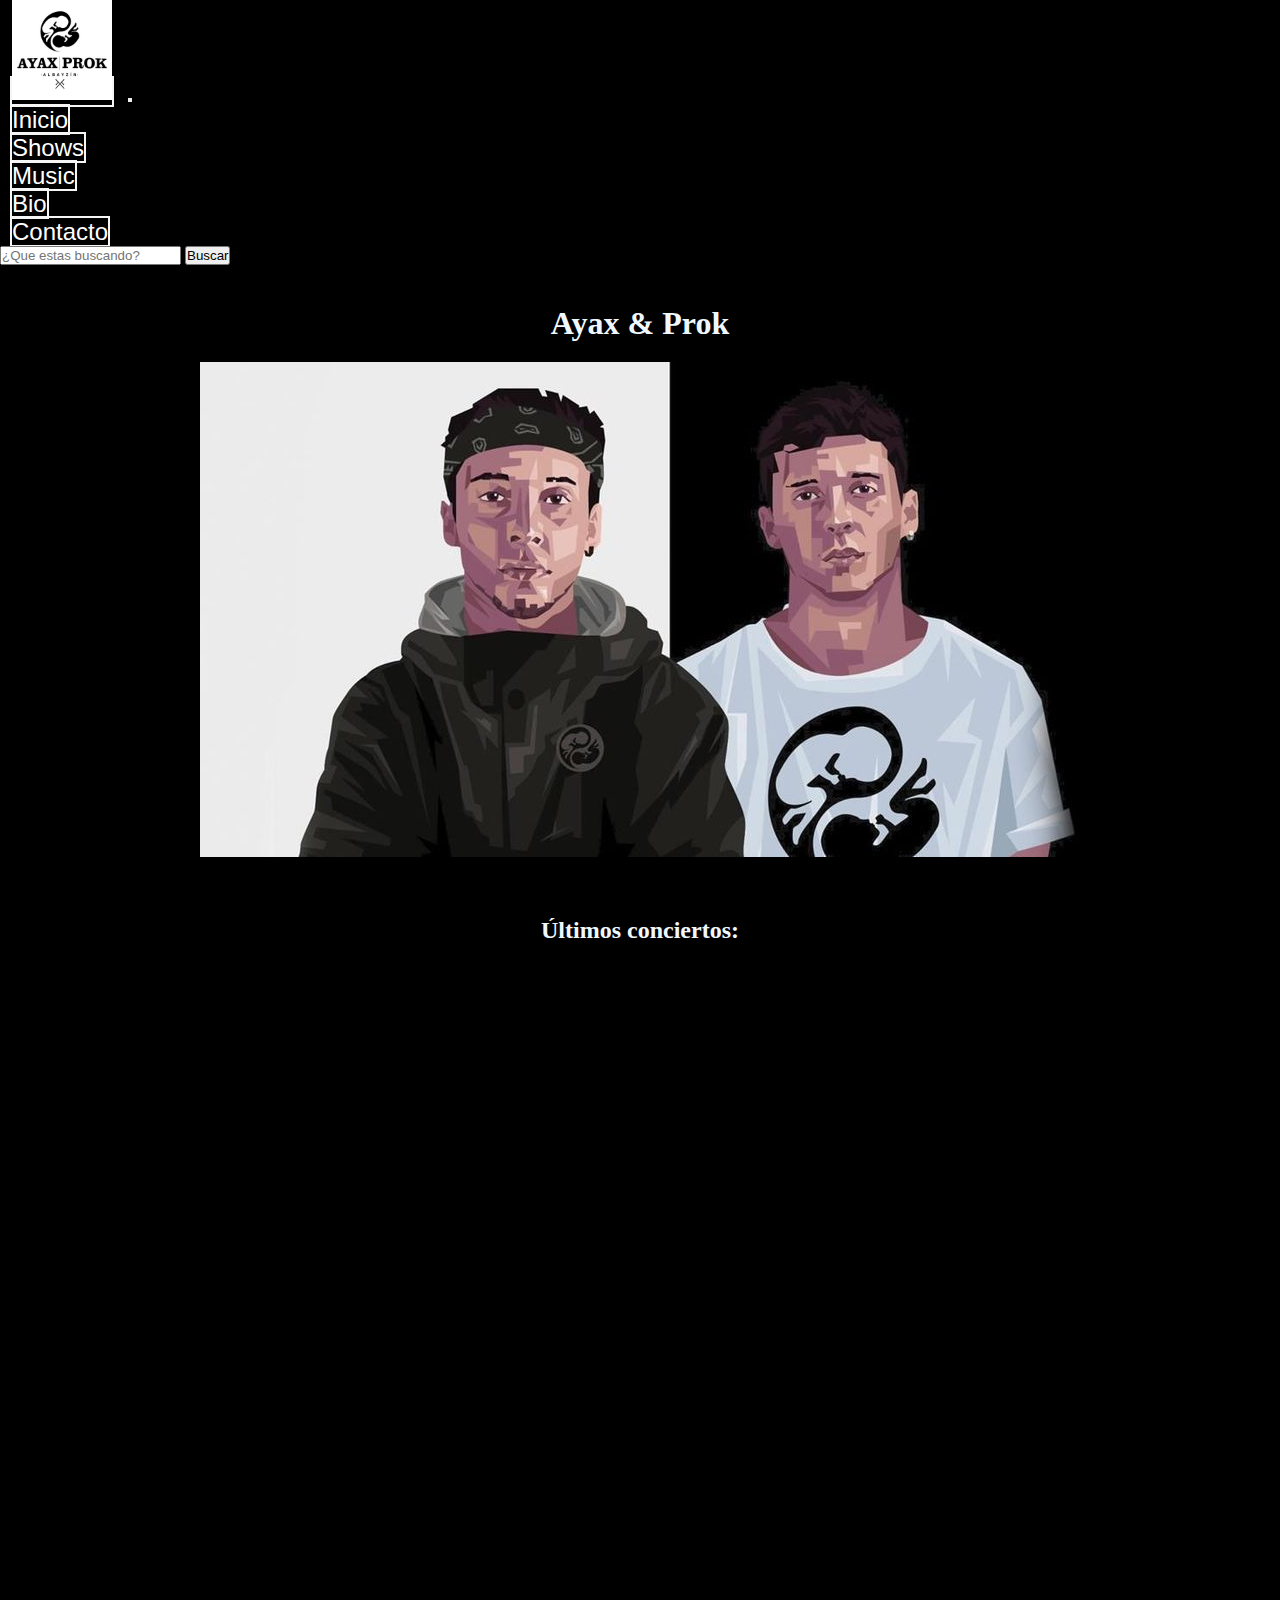
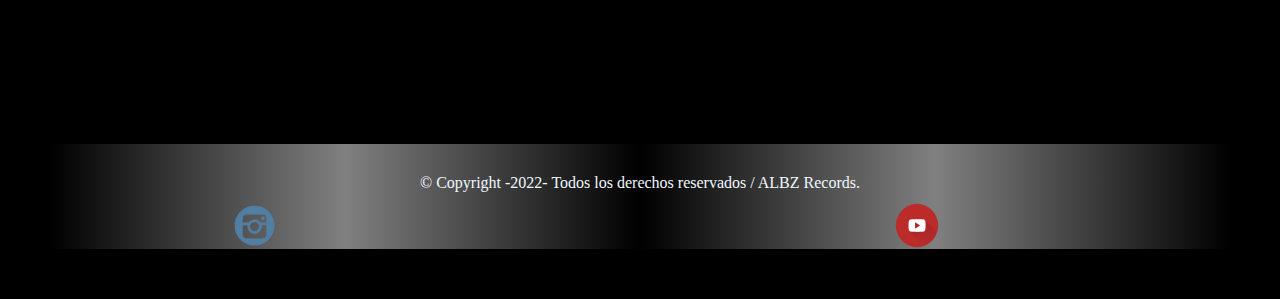
<file: index.html>
<!DOCTYPE html>
<html lang="es">

<head>
    <meta charset="UTF-8">
    <meta http-equiv="X-UA-Compatible" content="IE=edge">
    <meta name="viewport" content="width=device-width, initial-scale=1.0">
    <link href="https://cdn.jsdelivr.net/npm/bootstrap@5.1.3/dist/css/bootstrap.min.css" rel="stylesheet"
        integrity="sha384-1BmE4kWBq78iYhFldvKuhfTAU6auU8tT94WrHftjDbrCEXSU1oBoqyl2QvZ6jIW3" crossorigin="anonymous">
    <link rel="stylesheet" href="./css/style.css">
    <title>Ayax & Prok</title>
</head>
<!-- inicio -->

<body class="grid">

    <header class="menu">
        <nav class="navbar navbar-expand-lg navbar-dark bg-color">
            <div class="container-fluid">
                <a class="navbar-brand" href="index.html"><img src="./img/ayplogo2.jpg" alt="logo" class="logo-inicio"></a>
                <button class="navbar-toggler" type="button" data-bs-toggle="collapse"
                    data-bs-target="#navbarSupportedContent" aria-controls="navbarSupportedContent"
                    aria-expanded="false" aria-label="Toggle navigation">
                    <span class="navbar-toggler-icon"></span>
                </button>
                <div class="collapse navbar-collapse" id="navbarSupportedContent">
                    <ul class="navbar-nav me-auto mb-2 mb-lg-0">
                        <li class="nav-item">
                            <a class="nav-link active" aria-current="page" href="index.html">Inicio</a>
                        </li>
                        <li class="nav-item">
                            <a class="nav-link active" href="./pages/shows.html">Shows</a>
                        </li>
                        <li class="nav-item ">
                            <a class="nav-link active" href="./pages/musica.html">Music</a>
                        </li>
                        <li class="nav-item">
                            <a class="nav-link active" href="./pages/bio.html">Bio</a>
                        </li>
                        <li class="nav-item">
                            <a class="nav-link active" href="./pages/contacto.html">Contacto</a>
                        </li>
                    </ul>
                    <form class="d-flex">
                        <input class="form-control me-2" type="search" placeholder="¿Que estas buscando?" aria-label="Search">
                        <button class="btn btn-outline-success" type="submit">Buscar</button>
                    </form>
                </div>
            </div>
        </nav>
    </header>


    <main class="main-grid">
        <!-- Title -->
        <div class="ayaxyprok">
            <h1 class="titulo">Ayax & Prok</h1>
            <img class="imgayp" src="./img/ayaxyprok.jpg" alt="ayaxyprok">
        </div>
        <h2 class="conciertos">Últimos conciertos:</h2>
        <!-- Concierto -->
        <div class="concierto-uno">
            <iframe width="560" height="315" src="https://www.youtube.com/embed/8rG_Bd-2_Hg"
                title="YouTube video player" frameborder="0"
                allow="accelerometer; autoplay; clipboard-write; encrypted-media; gyroscope; picture-in-picture"
                allowfullscreen></iframe>
        </div>
        <!-- Concierto -->
        <div class="concierto-dos">
            <iframe width="560" height="315" src="https://www.youtube.com/embed/wu_Bv3JV6bY"
                title="YouTube video player" frameborder="0"
                allow="accelerometer; autoplay; clipboard-write; encrypted-media; gyroscope; picture-in-picture"
                allowfullscreen></iframe>
        </div>
        <!-- Concierto -->
        <div class="concierto-tres">
            <iframe width="560" height="315" src="https://www.youtube.com/embed/7V_5NAjUYm4"
                title="YouTube video player" frameborder="0"
                allow="accelerometer; autoplay; clipboard-write; encrypted-media; gyroscope; picture-in-picture"
                allowfullscreen></iframe>
        </div>
        <!-- Concierto -->
        <div class="concierto-cuatro">
            <iframe width="560" height="315" src="https://www.youtube.com/embed/HzQn5BGibBM"
                title="YouTube video player" frameborder="0"
                allow="accelerometer; autoplay; clipboard-write; encrypted-media; gyroscope; picture-in-picture"
                allowfullscreen></iframe>
        </div>

    </main>
    <!-- main -->

    <!-- footer -->
    <footer class="pie">
        <p class="copyr"> &#169 Copyright -2022- Todos los derechos reservados / ALBZ Records. </p>
        <div class="redes-uno">
            <a class="redes" href="https://www.instagram.com/ayaxyprok247/?hl=es">
                <img class="redes" src="./img/ig.png" alt="instagram">
            </a>
        </div>
        <div class="redes-dos">
            <a class="redes" href="https://www.youtube.com/channel/UCvAP3YHWzYppmW2qK_RoQLw">
                <img class="redes" src="./img/youtube_47003.png" alt="youtube">
            </a>
        </div>
    </footer>
    <!-- footer -->



    <script src="https://cdn.jsdelivr.net/npm/bootstrap@5.1.3/dist/js/bootstrap.bundle.min.js"
        integrity="sha384-ka7Sk0Gln4gmtz2MlQnikT1wXgYsOg+OMhuP+IlRH9sENBO0LRn5q+8nbTov4+1p"
        crossorigin="anonymous"></script>

</body>

</html>
</file>
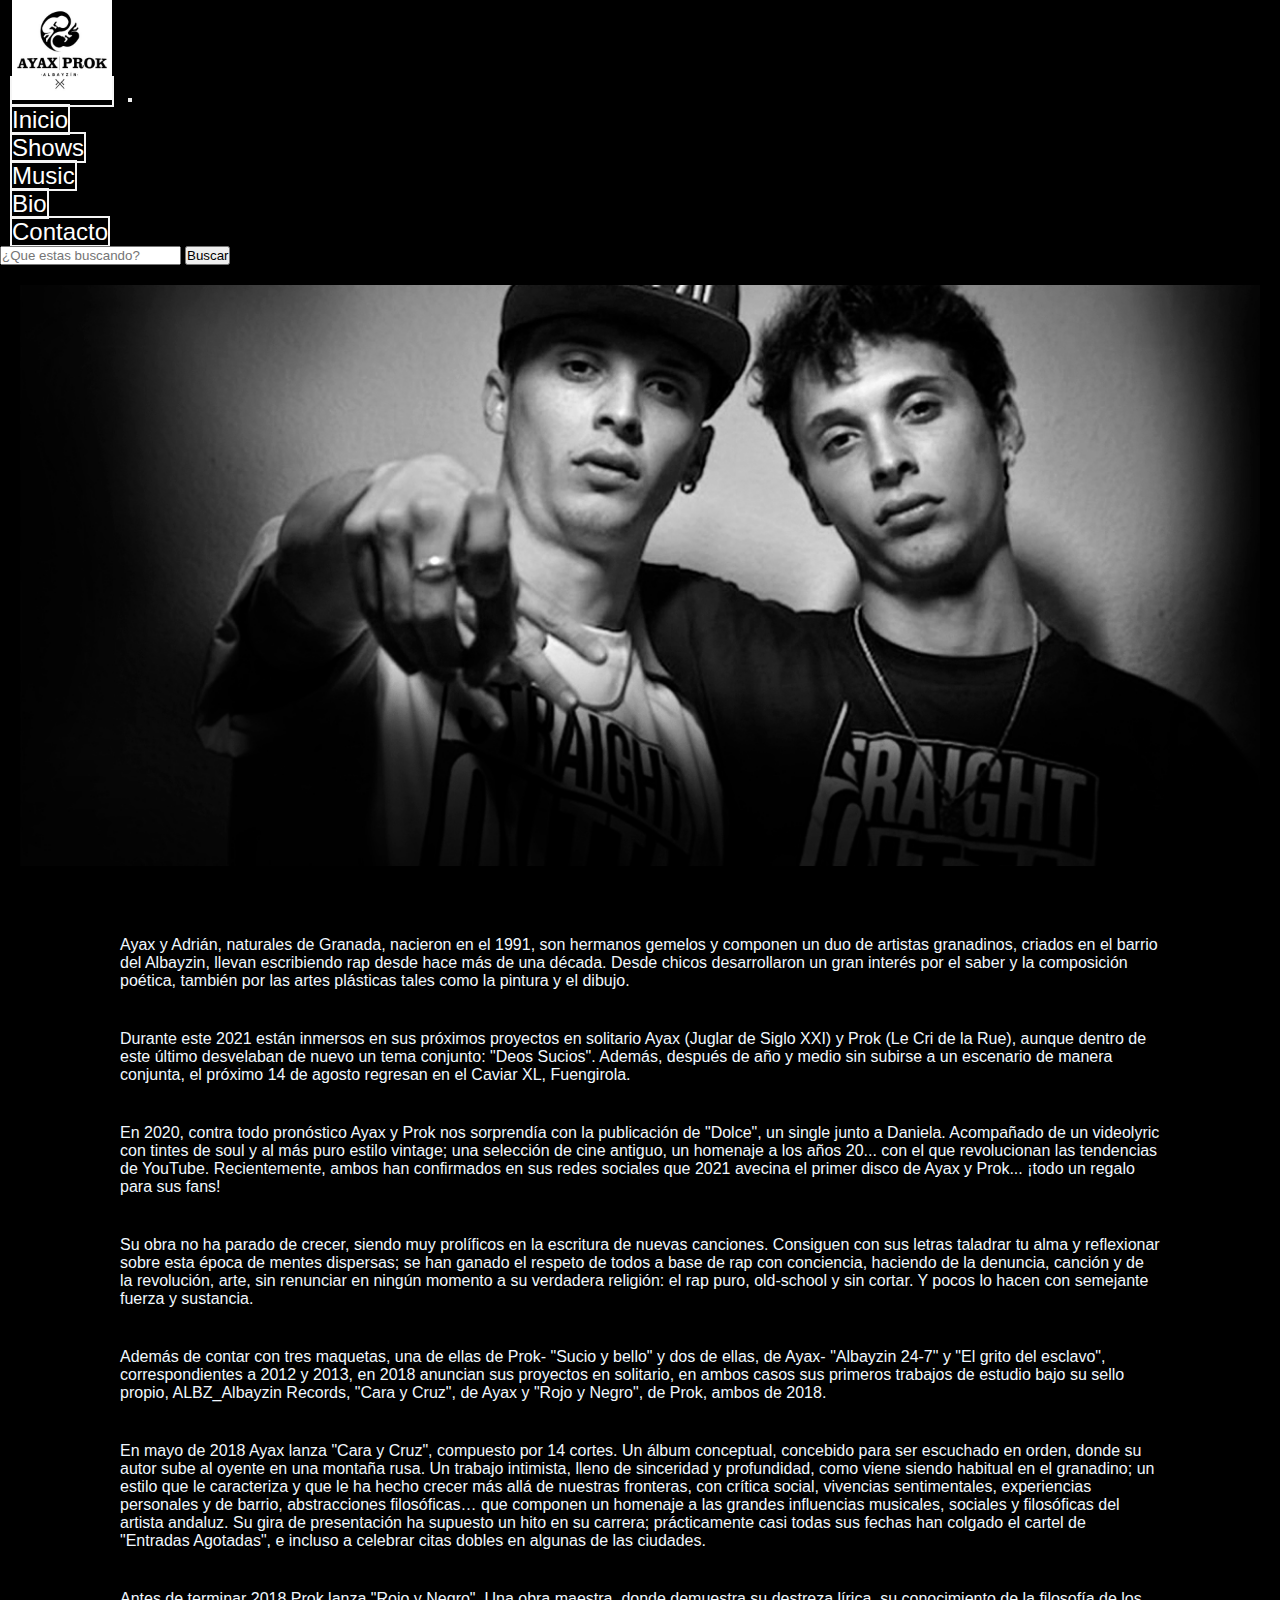
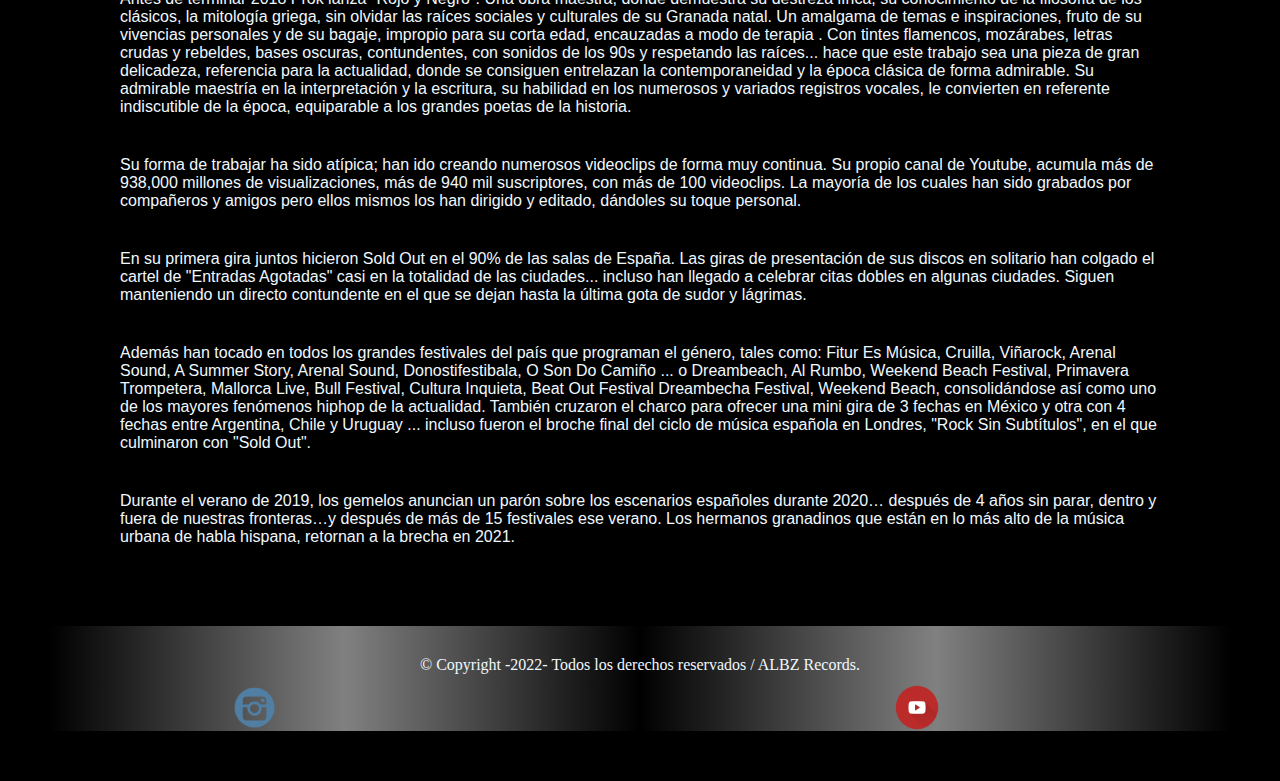
<file: pages/bio.html>
<!DOCTYPE html>
<html lang="es">

<head>
    <meta charset="UTF-8">
    <meta http-equiv="X-UA-Compatible" content="IE=edge">
    <meta name="viewport" content="width=device-width, initial-scale=1.0">
    <link href="https://cdn.jsdelivr.net/npm/bootstrap@5.1.3/dist/css/bootstrap.min.css" rel="stylesheet" integrity="sha384-1BmE4kWBq78iYhFldvKuhfTAU6auU8tT94WrHftjDbrCEXSU1oBoqyl2QvZ6jIW3" crossorigin="anonymous">
    <link rel="stylesheet" href="../css/style.css">
    <title>Ayax & Prok</title>
</head>
<!-- header -->

<body class="grid">
    <header class="menu">
        <nav class="navbar navbar-expand-lg navbar-dark bg-color">
            <div class="container-fluid">
                <a class="navbar-brand" href="../index.html"><img src="../img/ayplogo2.jpg" alt="logo" class="logo-inicio"></a>
                <button class="navbar-toggler" type="button" data-bs-toggle="collapse"
                    data-bs-target="#navbarSupportedContent" aria-controls="navbarSupportedContent"
                    aria-expanded="false" aria-label="Toggle navigation">
                    <span class="navbar-toggler-icon"></span>
                </button>
                <div class="collapse navbar-collapse" id="navbarSupportedContent">
                    <ul class="navbar-nav me-auto mb-2 mb-lg-0">
                        <li class="nav-item">
                            <a class="nav-link active" aria-current="page" href="../index.html">Inicio</a>
                        </li>
                        <li class="nav-item">
                            <a class="nav-link active" href="../pages/shows.html">Shows</a>
                        </li>
                        <li class="nav-item ">
                            <a class="nav-link active" href="../pages/musica.html">Music</a>
                        </li>
                        <li class="nav-item">
                            <a class="nav-link active" href="../pages/bio.html">Bio</a>
                        </li>
                        <li class="nav-item">
                            <a class="nav-link active" href="../pages/contacto.html">Contacto</a>
                        </li>
                    </ul>
                    <form class="d-flex">
                        <input class="form-control me-2" type="search" placeholder="¿Que estas buscando?" aria-label="Search">
                        <button class="btn btn-outline-success" type="submit">Buscar</button>
                    </form>
                </div>
            </div>
        </nav>
    </header>
    <!-- main -->
    <main class="main-grid-bio">
        <div class="img-bio">
            <img src="../img/BIO_2.jpg" alt="bio dos" width="100%" height="100%">
        </div>
        <section class="text-bio">
            <p>
                Ayax y Adrián, naturales de Granada, nacieron en el 1991, son hermanos gemelos y componen un duo
                de
                artistas granadinos, criados en el barrio del Albayzin, llevan escribiendo rap desde hace más de
                una
                década. Desde chicos desarrollaron un gran interés por el saber y la composición poética,
                también
                por
                las artes plásticas tales como la pintura y el dibujo.
            </p>
            <p>
                Durante este 2021 están inmersos en sus próximos proyectos en solitario Ayax (Juglar de Siglo
                XXI) y
                Prok (Le Cri de la Rue), aunque dentro de este último desvelaban de nuevo un tema conjunto:
                "Deos
                Sucios". Además, después de año y medio sin subirse a un escenario de manera conjunta, el
                próximo 14
                de
                agosto regresan en el Caviar XL, Fuengirola.
            </p>
            <p>
                En 2020, contra todo pronóstico Ayax y Prok nos sorprendía con la publicación de "Dolce", un
                single
                junto a Daniela. Acompañado de un videolyric con tintes de soul y al más puro estilo vintage;
                una
                selección de cine antiguo, un homenaje a los años 20... con el que revolucionan las tendencias
                de
                YouTube. Recientemente, ambos han confirmados en sus redes sociales que 2021 avecina el primer
                disco
                de
                Ayax y Prok... ¡todo un regalo para sus fans!
            </p>
            <p>
                Su obra no ha parado de crecer, siendo muy prolíficos en la escritura de nuevas canciones.
                Consiguen
                con
                sus letras taladrar tu alma y reflexionar sobre esta época de mentes dispersas; se han ganado el
                respeto
                de todos a base de rap con conciencia, haciendo de la denuncia, canción y de la revolución,
                arte,
                sin
                renunciar en ningún momento a su verdadera religión: el rap puro, old-school y sin cortar. Y
                pocos
                lo
                hacen con semejante fuerza y sustancia.
            </p>
            <p>
                Además de contar con tres maquetas, una de ellas de Prok- "Sucio y bello" y dos de ellas, de
                Ayax-
                "Albayzin 24-7" y "El grito del esclavo", correspondientes a 2012 y 2013, en 2018 anuncian sus
                proyectos
                en solitario, en ambos casos sus primeros trabajos de estudio bajo su sello propio,
                ALBZ_Albayzin
                Records, "Cara y Cruz", de Ayax y "Rojo y Negro", de Prok, ambos de 2018.
            </p>
            <p>
                En mayo de 2018 Ayax lanza "Cara y Cruz", compuesto por 14 cortes. Un álbum conceptual,
                concebido
                para
                ser escuchado en orden, donde su autor sube al oyente en una montaña rusa. Un trabajo intimista,
                lleno
                de sinceridad y profundidad, como viene siendo habitual en el granadino; un estilo que le
                caracteriza y
                que le ha hecho crecer más allá de nuestras fronteras, con crítica social, vivencias
                sentimentales,
                experiencias personales y de barrio, abstracciones filosóficas… que componen un homenaje a las
                grandes
                influencias musicales, sociales y filosóficas del artista andaluz. Su gira de presentación ha
                supuesto
                un hito en su carrera; prácticamente casi todas sus fechas han colgado el cartel de "Entradas
                Agotadas",
                e incluso a celebrar citas dobles en algunas de las ciudades.
            </p>
            <p>
                Antes de terminar 2018 Prok lanza "Rojo y Negro". Una obra maestra, donde demuestra su destreza
                lírica,
                su conocimiento de la filosofía de los clásicos, la mitología griega, sin olvidar las raíces
                sociales y
                culturales de su Granada natal. Un amalgama de temas e inspiraciones, fruto de su vivencias
                personales y
                de su bagaje, impropio para su corta edad, encauzadas a modo de terapia . Con tintes flamencos,
                mozárabes, letras crudas y rebeldes, bases oscuras, contundentes, con sonidos de los 90s y
                respetando
                las raíces... hace que este trabajo sea una pieza de gran delicadeza, referencia para la
                actualidad,
                donde se consiguen entrelazan la contemporaneidad y la época clásica de forma admirable. Su
                admirable
                maestría en la interpretación y la escritura, su habilidad en los numerosos y variados registros
                vocales, le convierten en referente indiscutible de la época, equiparable a los grandes poetas
                de la
                historia.
            </p>
            <p>
                Su forma de trabajar ha sido atípica; han ido creando numerosos videoclips de forma muy
                continua. Su
                propio canal de Youtube, acumula más de 938,000 millones de visualizaciones, más de 940 mil
                suscriptores, con más de 100 videoclips. La mayoría de los cuales han sido grabados por
                compañeros y
                amigos pero ellos mismos los han dirigido y editado, dándoles su toque personal.
            </p>
            <p>
                En su primera gira juntos hicieron Sold Out en el 90% de las salas de España. Las giras de
                presentación
                de sus discos en solitario han colgado el cartel de "Entradas Agotadas" casi en la totalidad de
                las
                ciudades... incluso han llegado a celebrar citas dobles en algunas ciudades. Siguen manteniendo
                un
                directo contundente en el que se dejan hasta la última gota de sudor y lágrimas.
            </p>
            <p>
                Además han tocado en todos los grandes festivales del país que programan el género, tales como:
                Fitur Es
                Música, Cruilla, Viñarock, Arenal Sound, A Summer Story, Arenal Sound, Donostifestibala, O Son
                Do
                Camiño
                ... o Dreambeach, Al Rumbo, Weekend Beach Festival, Primavera Trompetera, Mallorca Live, Bull
                Festival,
                Cultura Inquieta, Beat Out Festival Dreambecha Festival, Weekend Beach, consolidándose así como
                uno
                de
                los mayores fenómenos hiphop de la actualidad. También cruzaron el charco para ofrecer una mini
                gira
                de
                3 fechas en México y otra con 4 fechas entre Argentina, Chile y Uruguay ... incluso fueron el
                broche
                final del ciclo de música española en Londres, "Rock Sin Subtítulos", en el que culminaron con
                "Sold
                Out".
            </p>
            <p>
                Durante el verano de 2019, los gemelos anuncian un parón sobre los escenarios españoles durante
                2020…
                después de 4 años sin parar, dentro y fuera de nuestras fronteras…y después de más de 15
                festivales
                ese
                verano. Los hermanos granadinos que están en lo más alto de la música urbana de habla hispana,
                retornan
                a la brecha en 2021.
            </p>
        </section>
    </main>

    <!-- footer -->
    <footer class="pie">
        <p class="copyr"> &#169 Copyright -2022- Todos los derechos reservados / ALBZ Records. </p>
        <div class="redes-uno">
            <a class="redes" href="https://www.instagram.com/ayaxyprok247/?hl=es">
                <img class="redes" src="../img/ig.png" alt="instagram">
            </a>
        </div>
        <div class="redes-dos">
            <a class="redes" href="https://www.youtube.com/channel/UCvAP3YHWzYppmW2qK_RoQLw">
                <img class="redes" src="../img/youtube_47003.png" alt="youtube">
            </a>
        </div>
    </footer>
    <!-- footer -->


    <script src="https://cdn.jsdelivr.net/npm/bootstrap@5.1.3/dist/js/bootstrap.bundle.min.js"
        integrity="sha384-ka7Sk0Gln4gmtz2MlQnikT1wXgYsOg+OMhuP+IlRH9sENBO0LRn5q+8nbTov4+1p"
        crossorigin="anonymous"></script>
</body>

</html>
</file>
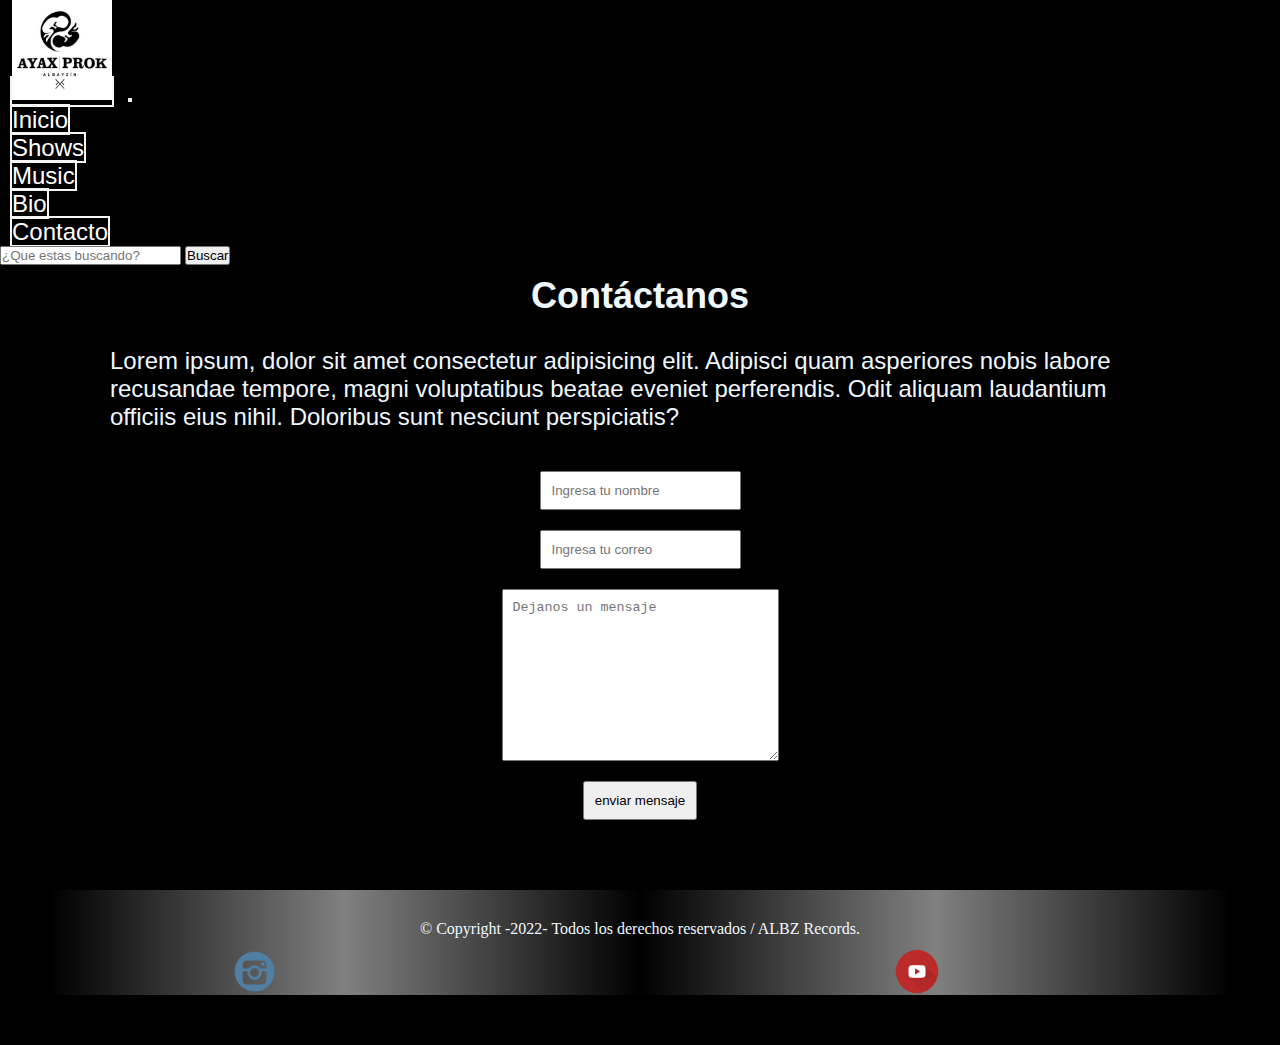
<file: pages/contacto.html>
<!DOCTYPE html>
<html lang="es">

<head>
    <meta charset="UTF-8">
    <meta http-equiv="X-UA-Compatible" content="IE=edge">
    <meta name="viewport" content="width=device-width, initial-scale=1.0">
    <link href="https://cdn.jsdelivr.net/npm/bootstrap@5.1.3/dist/css/bootstrap.min.css" rel="stylesheet" integrity="sha384-1BmE4kWBq78iYhFldvKuhfTAU6auU8tT94WrHftjDbrCEXSU1oBoqyl2QvZ6jIW3" crossorigin="anonymous">
    <link rel="stylesheet" href="../css/style.css">
    <title>Ayax & Prok</title>
</head>

<body class="grid">
    <header class="menu">
        <nav class="navbar navbar-expand-lg navbar-dark bg-color">
            <div class="container-fluid">
                <a class="navbar-brand" href="../index.html"><img src="../img/ayplogo2.jpg" alt="logo" class="logo-inicio"></a>
                <button class="navbar-toggler" type="button" data-bs-toggle="collapse"
                    data-bs-target="#navbarSupportedContent" aria-controls="navbarSupportedContent"
                    aria-expanded="false" aria-label="Toggle navigation">
                    <span class="navbar-toggler-icon"></span>
                </button>
                <div class="collapse navbar-collapse" id="navbarSupportedContent">
                    <ul class="navbar-nav me-auto mb-2 mb-lg-0">
                        <li class="nav-item">
                            <a class="nav-link active" aria-current="page" href="../index.html">Inicio</a>
                        </li>
                        <li class="nav-item">
                            <a class="nav-link active" href="../pages/shows.html">Shows</a>
                        </li>
                        <li class="nav-item ">
                            <a class="nav-link active" href="../pages/musica.html">Music</a>
                        </li>
                        <li class="nav-item">
                            <a class="nav-link active" href="../pages/bio.html">Bio</a>
                        </li>
                        <li class="nav-item">
                            <a class="nav-link active" href="../pages/contacto.html">Contacto</a>
                        </li>
                    </ul>
                    <form class="d-flex">
                        <input class="form-control me-2" type="search" placeholder="¿Que estas buscando?" aria-label="Search">
                        <button class="btn btn-outline-success" type="submit">Buscar</button>
                    </form>
                </div>
            </div>
        </nav>
    </header>

    <main class="main-grid-contacto">
        <div class="info-form">
            <h2>Contáctanos</h2>
            <p>Lorem ipsum, dolor sit amet consectetur adipisicing elit. Adipisci quam asperiores nobis labore
                recusandae tempore, magni voluptatibus beatae eveniet perferendis. Odit aliquam laudantium officiis
                eius nihil. Doloribus sunt nesciunt perspiciatis?</p>
        </div>
        <form action="#" class="data">
            <input type="text" name="nombre" placeholder="Ingresa tu nombre" class="campo">
            <input type="email" name="email" placeholder="Ingresa tu correo" class="campo">
            <textarea name="mensaje" placeholder="Dejanos un mensaje" id="" cols="30" rows="10" class="mensaje"></textarea>
            <input type="submit" name="enviar" value="enviar mensaje" class="btn-enviar">
        </form>
    </main>

    <!-- footer -->
    <footer class="pie">
        <p class="copyr"> &#169 Copyright -2022- Todos los derechos reservados / ALBZ Records. </p>
        <div class="redes-uno">
            <a class="redes" href="https://www.instagram.com/ayaxyprok247/?hl=es">
                <img class="redes" src="../img/ig.png" alt="instagram">
            </a>
        </div>
        <div class="redes-dos">
            <a class="redes" href="https://www.youtube.com/channel/UCvAP3YHWzYppmW2qK_RoQLw">
                <img class="redes" src="../img/youtube_47003.png" alt="youtube">
            </a>
        </div>
    </footer>
    <!-- footer -->


    <script src="https://cdn.jsdelivr.net/npm/bootstrap@5.1.3/dist/js/bootstrap.bundle.min.js"
        integrity="sha384-ka7Sk0Gln4gmtz2MlQnikT1wXgYsOg+OMhuP+IlRH9sENBO0LRn5q+8nbTov4+1p"
        crossorigin="anonymous"></script>
</body>

</html>
</file>
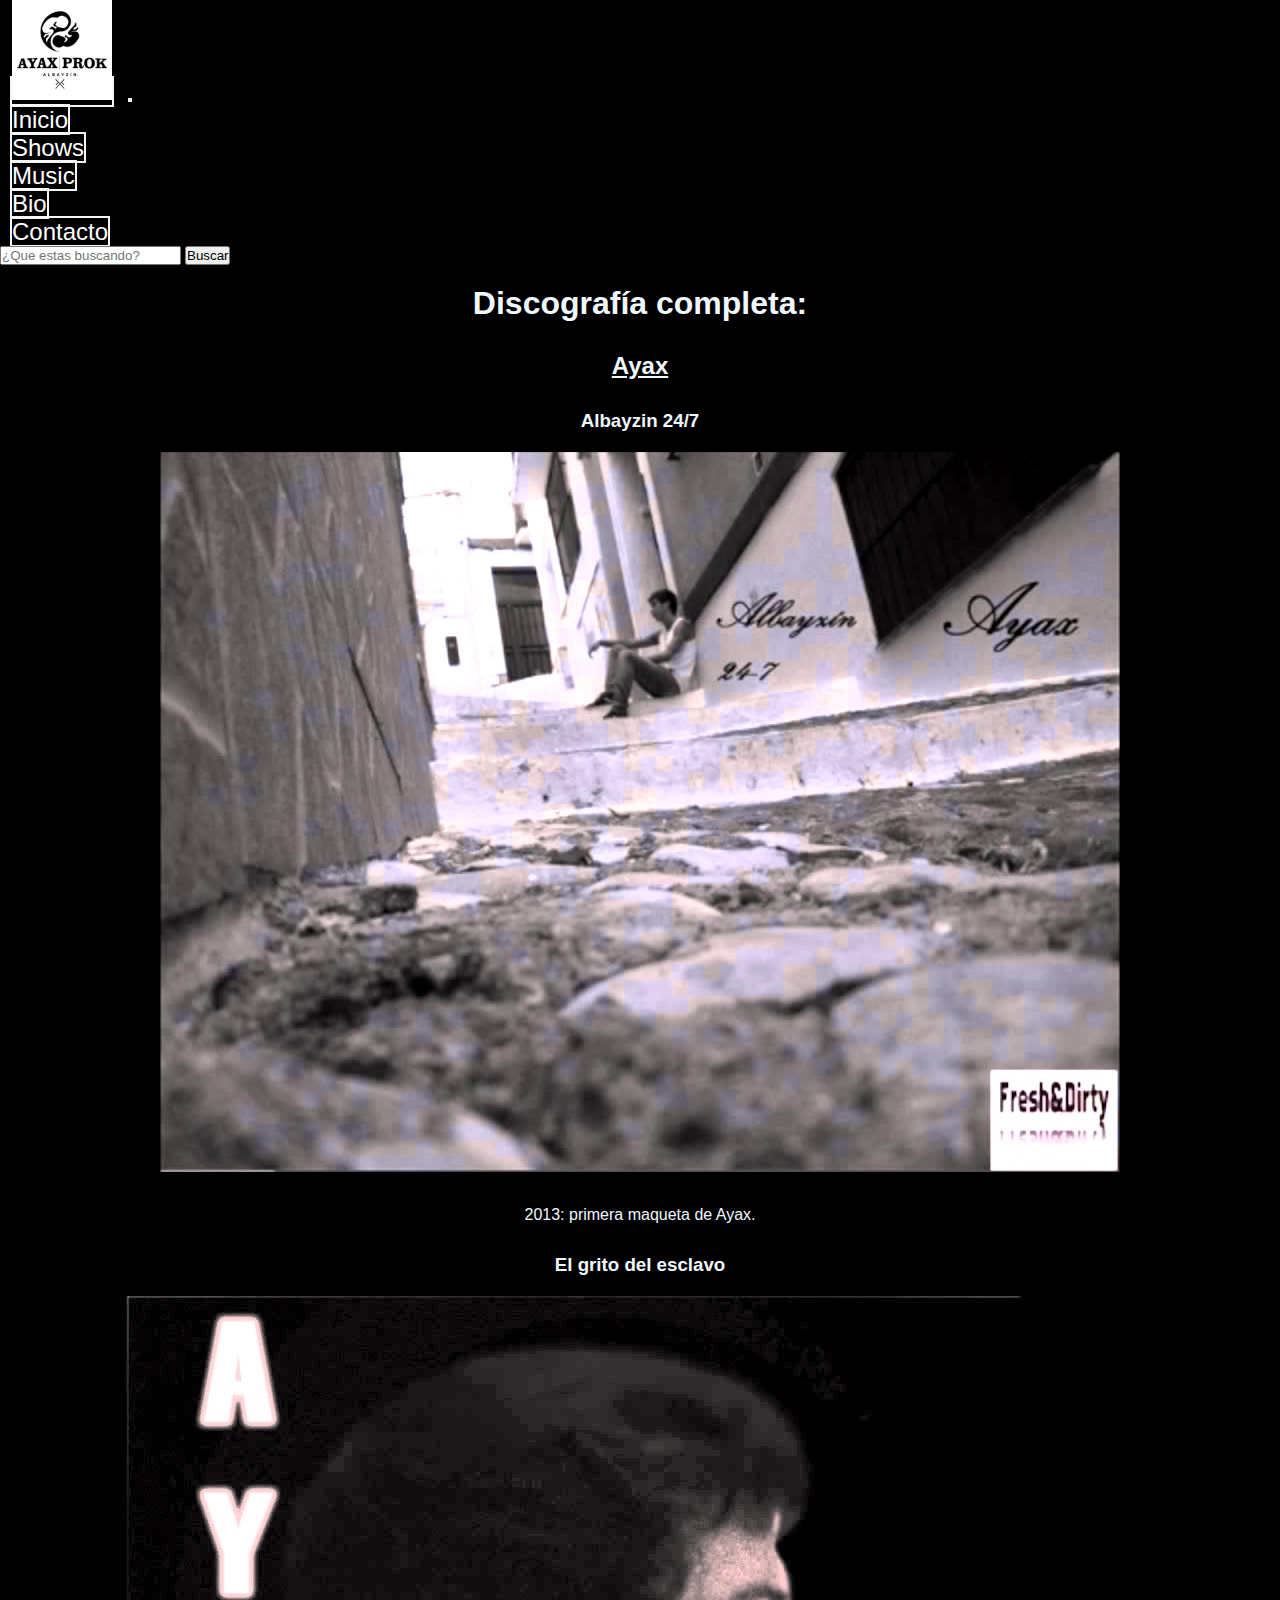
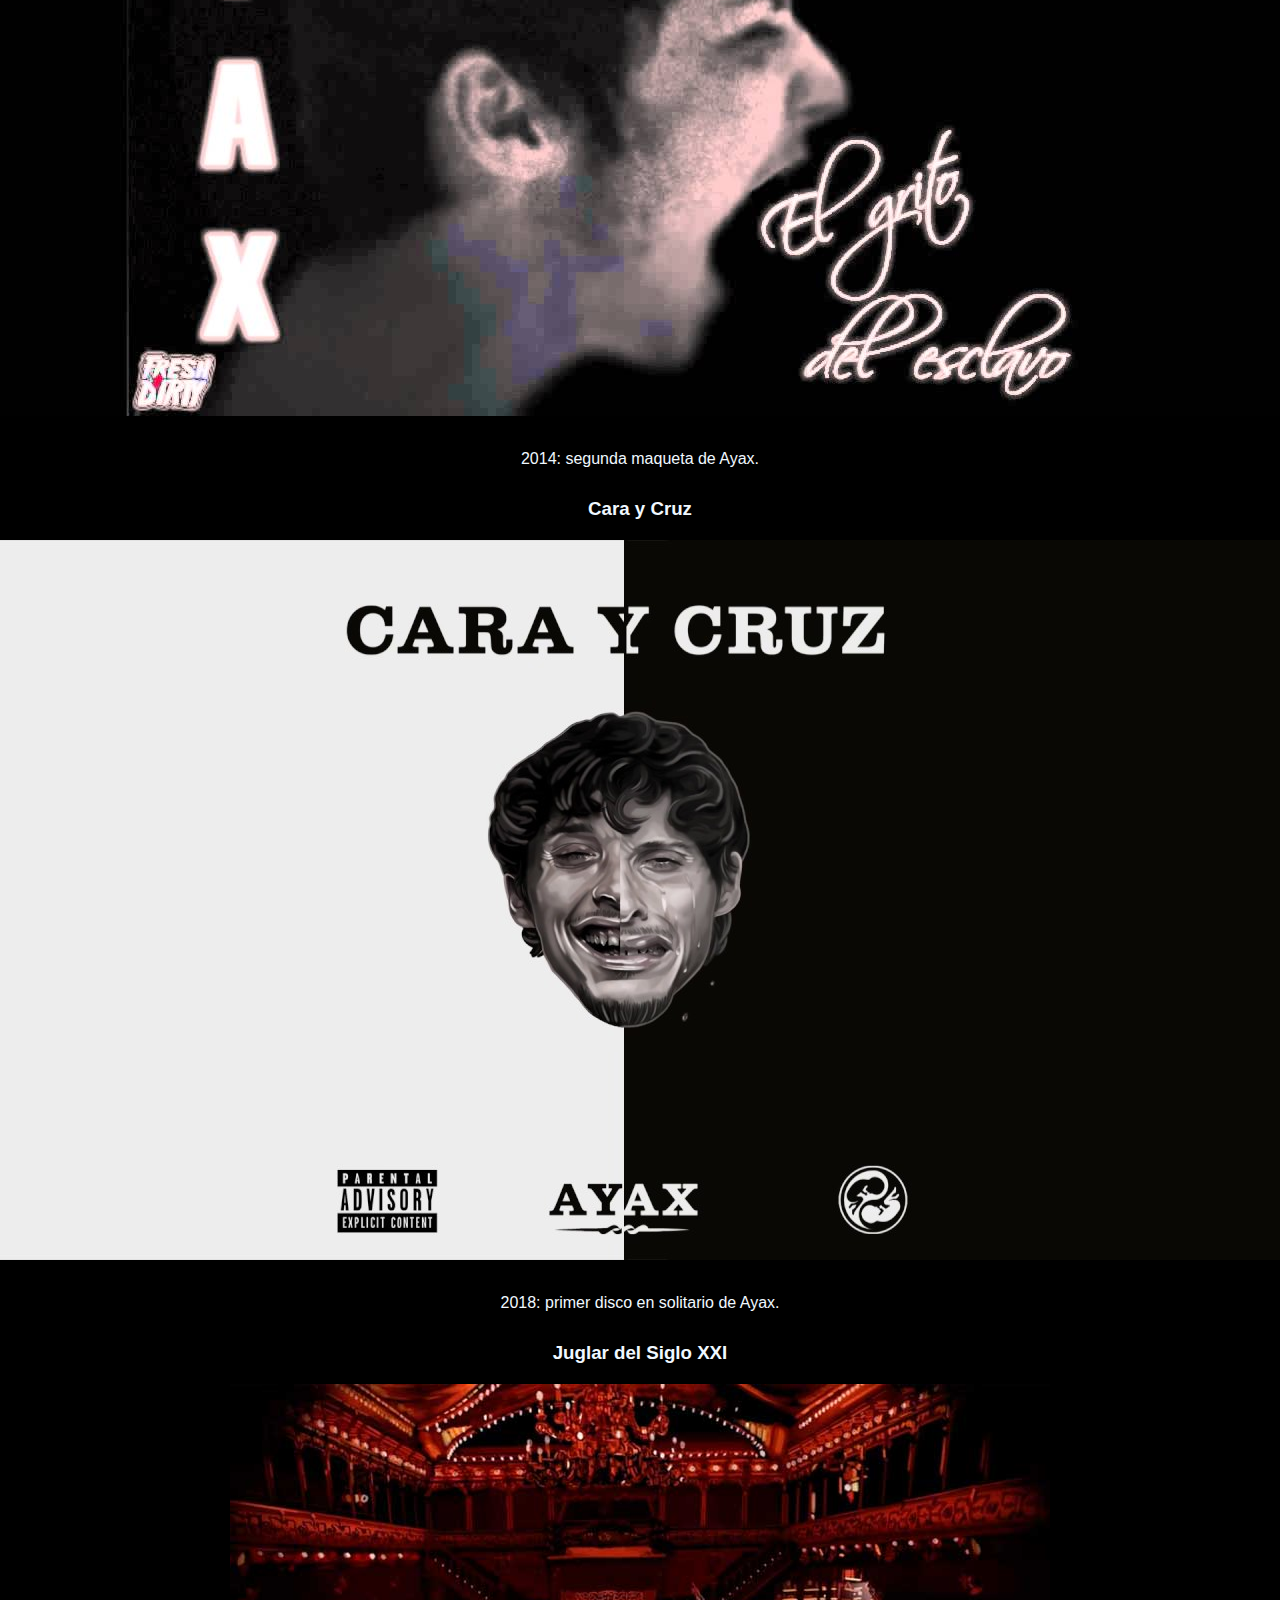
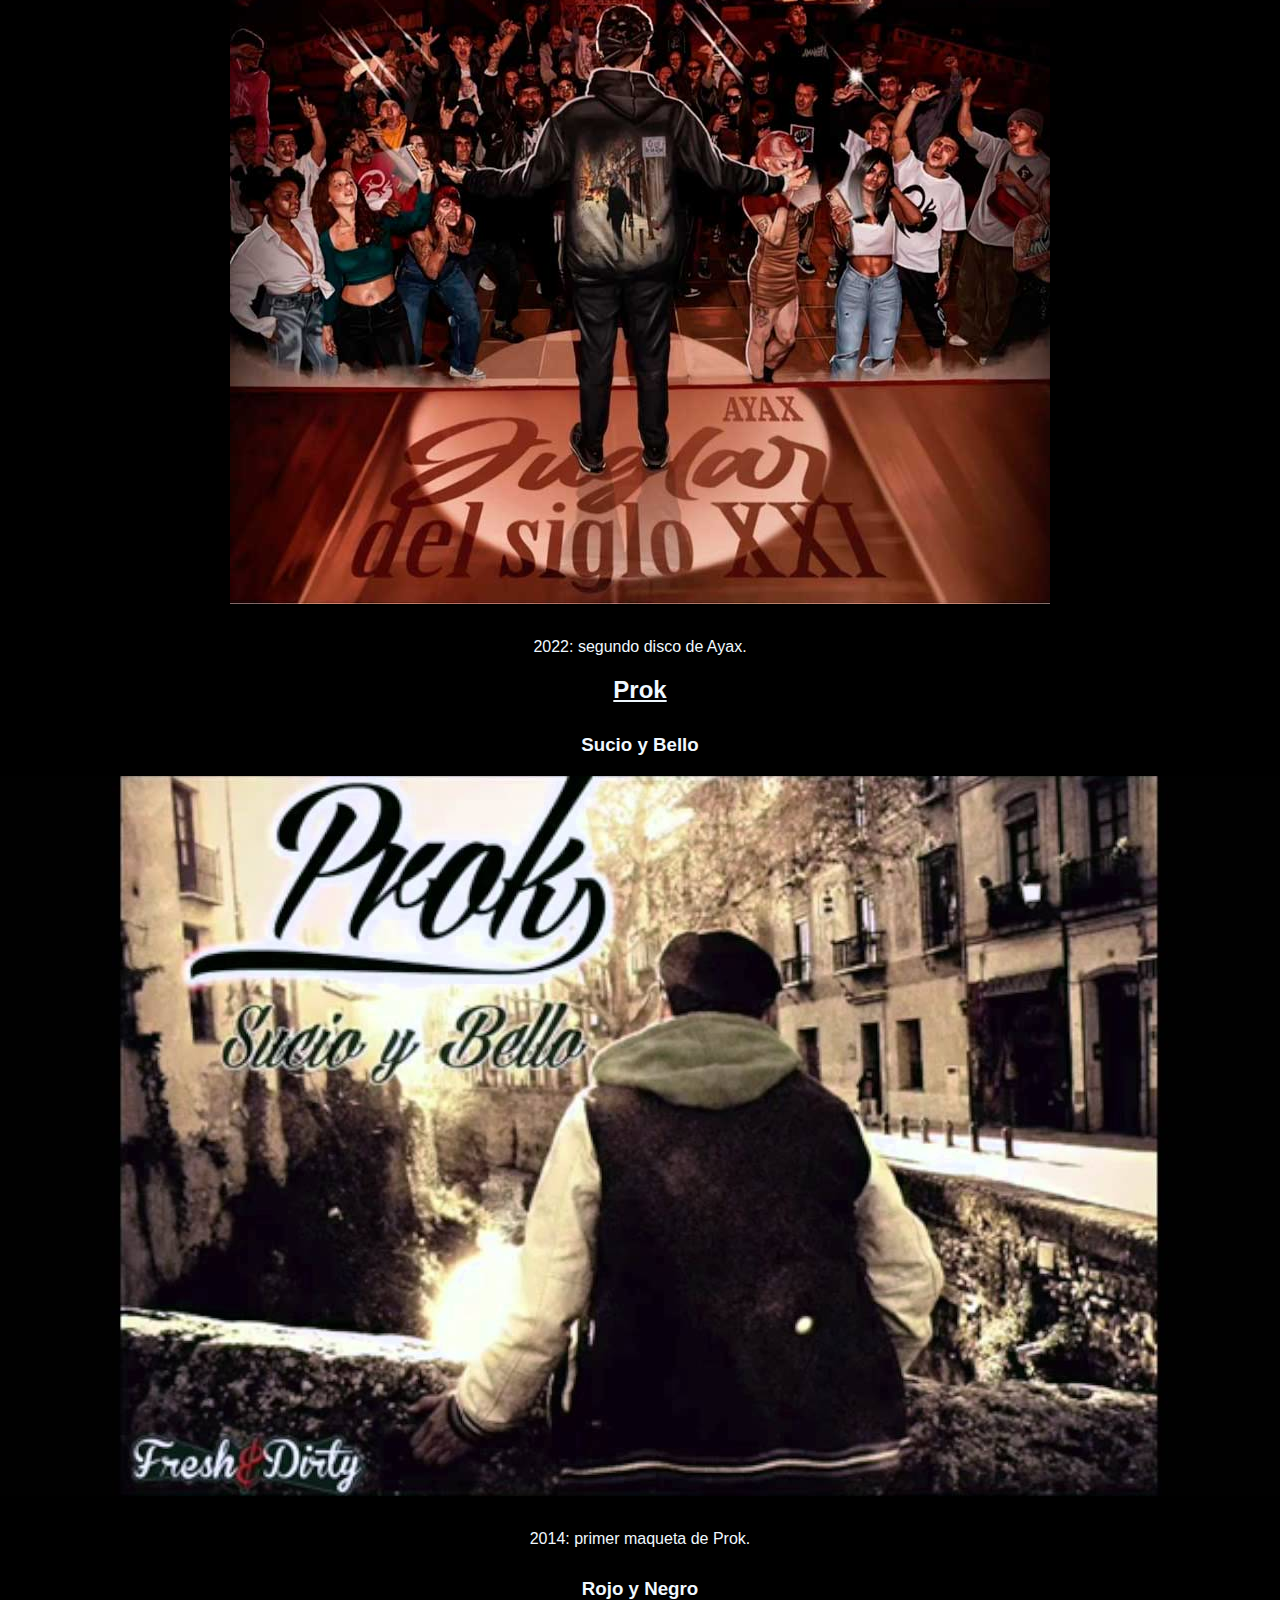
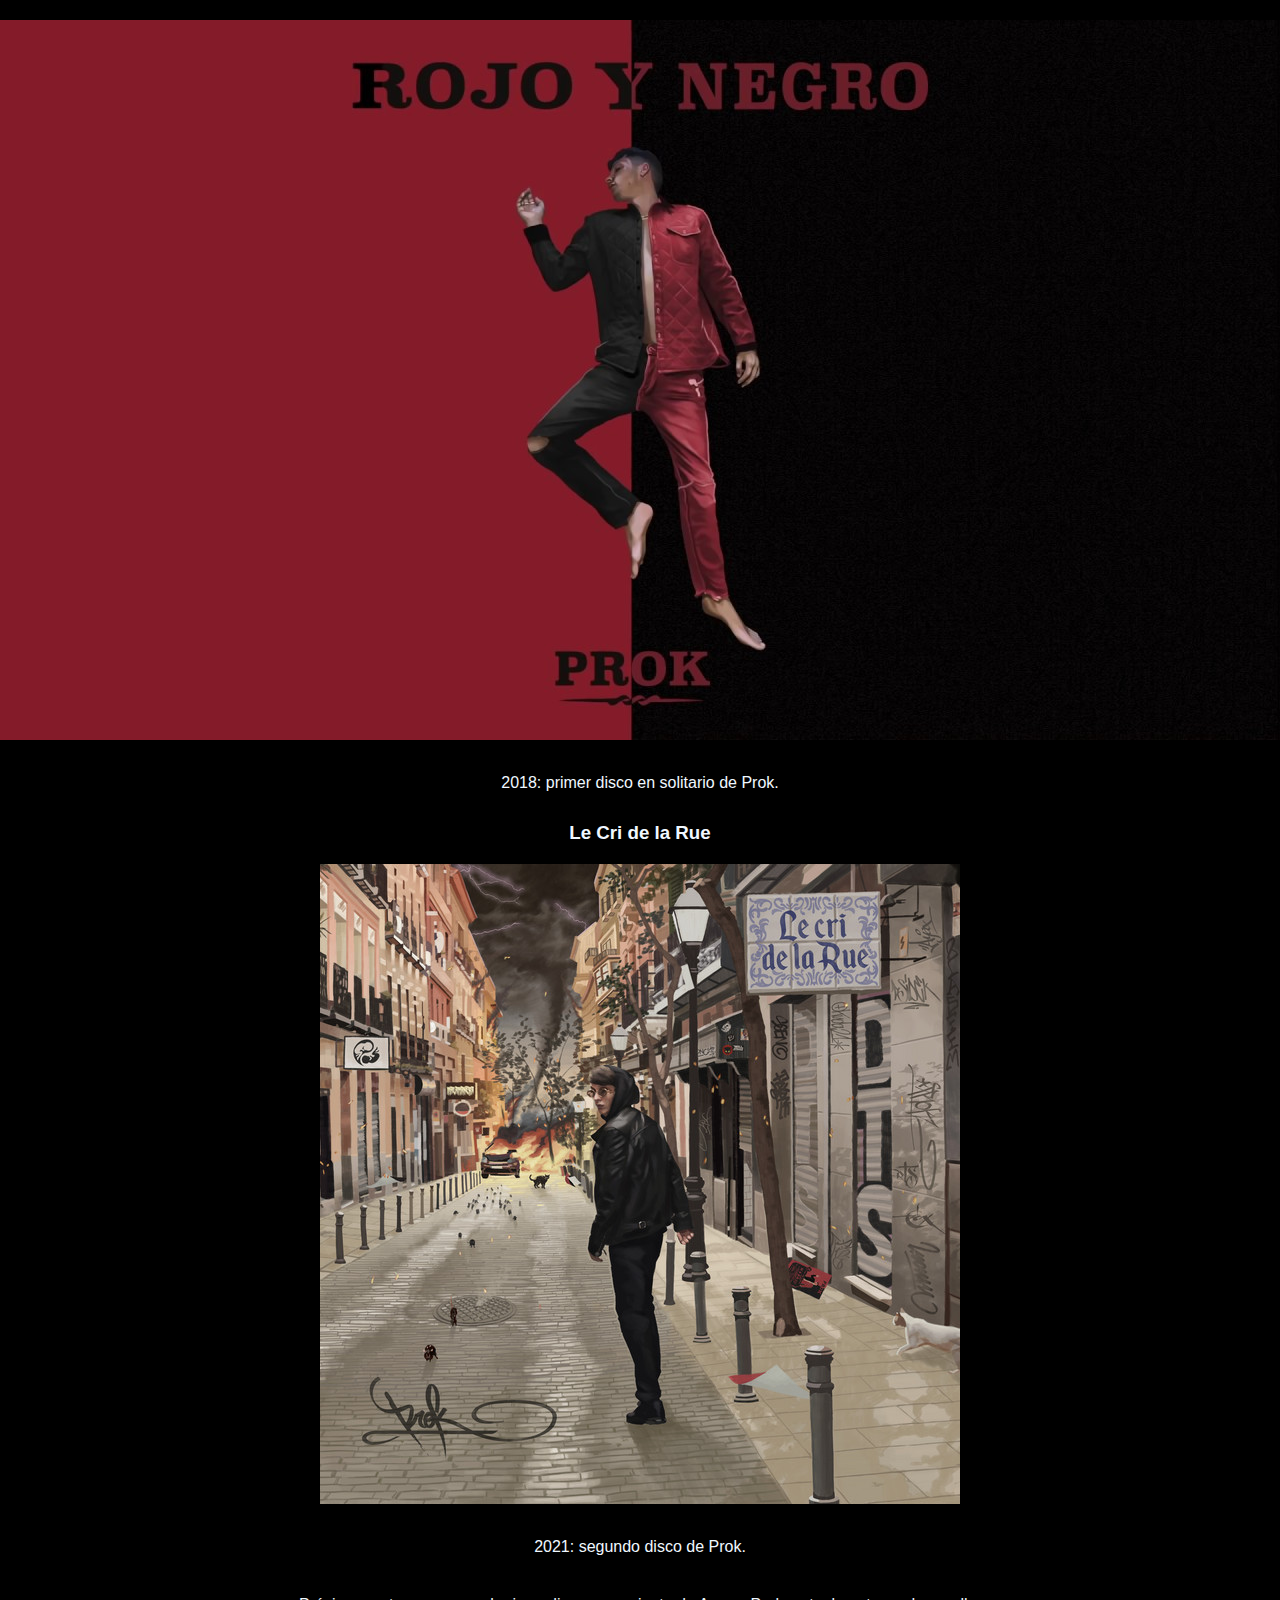
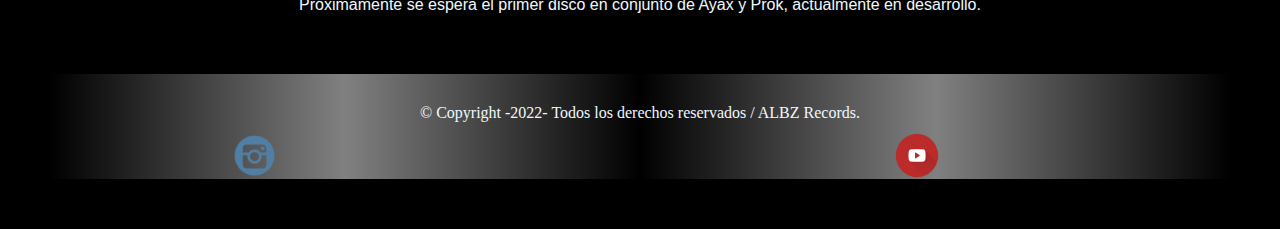
<file: pages/musica.html>
<!DOCTYPE html>
<html lang="es">

<head>
    <meta charset="UTF-8">
    <meta http-equiv="X-UA-Compatible" content="IE=edge">
    <meta name="viewport" content="width=device-width, initial-scale=1.0">
    <link href="https://cdn.jsdelivr.net/npm/bootstrap@5.1.3/dist/css/bootstrap.min.css" rel="stylesheet" integrity="sha384-1BmE4kWBq78iYhFldvKuhfTAU6auU8tT94WrHftjDbrCEXSU1oBoqyl2QvZ6jIW3" crossorigin="anonymous">
    <link rel="stylesheet" href="../css/style.css">
    <title>Ayax & Prok</title>
</head>

<body class="grid">
    <!-- header -->
    <header class="menu">
        <nav class="navbar navbar-expand-lg navbar-dark bg-color">
            <div class="container-fluid">
                <a class="navbar-brand" href="../index.html"><img src="../img/ayplogo2.jpg" alt="logo" class="logo-inicio"></a>
                <button class="navbar-toggler" type="button" data-bs-toggle="collapse"
                    data-bs-target="#navbarSupportedContent" aria-controls="navbarSupportedContent"
                    aria-expanded="false" aria-label="Toggle navigation">
                    <span class="navbar-toggler-icon"></span>
                </button>
                <div class="collapse navbar-collapse" id="navbarSupportedContent">
                    <ul class="navbar-nav me-auto mb-2 mb-lg-0">
                        <li class="nav-item">
                            <a class="nav-link active" aria-current="page" href="../index.html">Inicio</a>
                        </li>
                        <li class="nav-item">
                            <a class="nav-link active" href="../pages/shows.html">Shows</a>
                        </li>
                        <li class="nav-item ">
                            <a class="nav-link active" href="../pages/musica.html">Music</a>
                        </li>
                        <li class="nav-item">
                            <a class="nav-link active" href="../pages/bio.html">Bio</a>
                        </li>
                        <li class="nav-item">
                            <a class="nav-link active" href="../pages/contacto.html">Contacto</a>
                        </li>
                    </ul>
                    <form class="d-flex">
                        <input class="form-control me-2" type="search" placeholder="¿Que estas buscando?" aria-label="Search">
                        <button class="btn btn-outline-success" type="submit">Buscar</button>
                    </form>
                </div>
            </div>
        </nav>
    </header>
    <!-- main -->

    <main class="main-grid-musica">

        <h1 class="discos">
            Discografía completa:
        </h1>
        <div class="ayax-discos">
            <h2 class="ayp">Ayax</h2>
            <h3>Albayzin 24/7</h3>
            <a href="https://www.youtube.com/watch?v=OKp0_q0_m60&list=PL_NY1IxeXkijXZ02Tx4bEd66kiPnYu1UE">
                <img class="img-discos" src="../img/albz247.jpg" alt="albayzin 24/7">
            </a>
            <p>2013: primera maqueta de Ayax.</p>
            <h3>El grito del esclavo</h3>
            <a href="https://www.youtube.com/watch?v=rYiA5lTqW40&list=PL_NY1IxeXkih1ipRcB9V9EtFkK5kq1LR5">
                <img class="img-discos" src="../img/grito.jpg" alt="el grito del esclavo">
            </a>
            <p>2014: segunda maqueta de Ayax.</p>
            <h3>Cara y Cruz</h3>

            <a href="https://www.youtube.com/watch?v=xxLlU-JLWho">
                <img class="img-discos" src="../img/caraycruz.jpg" alt="cara y cruz">
            </a>

            <p>2018: primer disco en solitario de Ayax.</p>
            <h3>Juglar del Siglo XXI</h3>
            <a href="https://www.youtube.com/watch?v=aCj0aXwzSyQ&list=PL_NY1IxeXkigW8NMf74Kcxz0kwwBJblLP">
                <img class="img-discos" src="../img/juglar.jpg" alt="juglar del siglo XXI">
            </a>
            <p>2022: segundo disco de Ayax.</p>
        </div>
        <div class="prok-discos">
            <h2 class="ayp">Prok</h2>
            <h3>Sucio y Bello</h3>
            <a href="https://www.youtube.com/watch?v=VLJv7eW9MO4&list=PLWVo2tank-zzNa16ofk8FPSrwNd8ePaiV">
                <img class="img-discos" src="../img/sucioybello.jpg" alt="sucio y bello">
            </a>
            <p>2014: primer maqueta de Prok.</p>
            <h3>Rojo y Negro</h3>
            <a href="https://www.youtube.com/watch?v=OAthbmjzhq8&t=80s">
                <img class="img-discos" src="../img/rojoynegro.jpg" alt="">
            </a>
            <p>2018: primer disco en solitario de Prok.</p>
            <h3>Le Cri de la Rue</h3>
            <a href="https://www.youtube.com/watch?v=F1UYWvk3GDo&t=1019s">
                <img class="img-discos" src="../img/lecri.jpg" alt="le cri de la rue">
            </a>
            <p>2021: segundo disco de Prok.</p>
        </div>
        <div class="disco-duo">
            <p>Próximamente se espera el primer disco en conjunto de Ayax y Prok, actualmente en desarrollo.</p>
        </div>

    </main>

    <!-- footer -->
    <footer class="pie">
        <p class="copyr"> &#169 Copyright -2022- Todos los derechos reservados / ALBZ Records. </p>
        <div class="redes-uno">
            <a class="redes" href="https://www.instagram.com/ayaxyprok247/?hl=es">
                <img class="redes" src="../img/ig.png" alt="instagram">
            </a>
        </div>
        <div class="redes-dos">
            <a class="redes" href="https://www.youtube.com/channel/UCvAP3YHWzYppmW2qK_RoQLw">
                <img class="redes" src="../img/youtube_47003.png" alt="youtube">
            </a>
        </div>
    </footer>
    <!-- footer -->


    <script src="https://cdn.jsdelivr.net/npm/bootstrap@5.1.3/dist/js/bootstrap.bundle.min.js"
        integrity="sha384-ka7Sk0Gln4gmtz2MlQnikT1wXgYsOg+OMhuP+IlRH9sENBO0LRn5q+8nbTov4+1p"
        crossorigin="anonymous"></script>
</body>

</html>
</file>
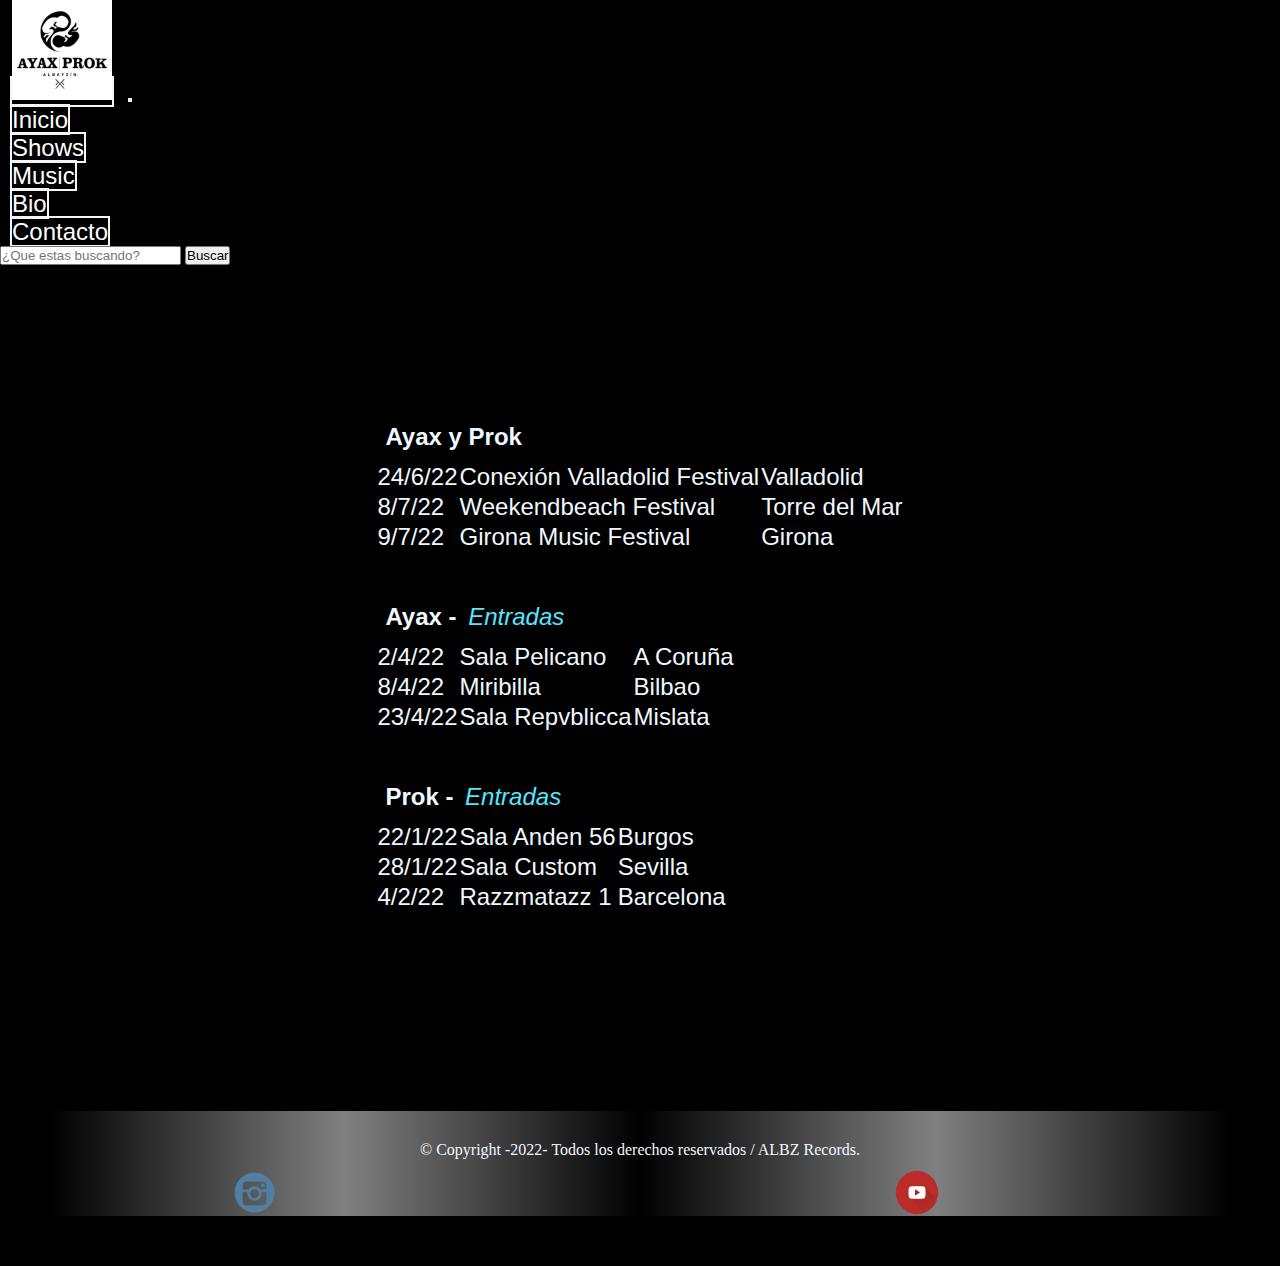
<file: pages/shows.html>
<!DOCTYPE html>
<html lang="es">

<head>
    <meta charset="UTF-8">
    <meta http-equiv="X-UA-Compatible" content="IE=edge">
    <meta name="viewport" content="width=device-width, initial-scale=1.0">
    <link href="https://cdn.jsdelivr.net/npm/bootstrap@5.1.3/dist/css/bootstrap.min.css" rel="stylesheet" integrity="sha384-1BmE4kWBq78iYhFldvKuhfTAU6auU8tT94WrHftjDbrCEXSU1oBoqyl2QvZ6jIW3" crossorigin="anonymous">
<link rel="stylesheet" href="../css/style.css">
    <title>Ayax & Prok</title>
</head>

<body class="grid">
    <header class="menu">
        <nav class="navbar navbar-expand-lg navbar-dark bg-color">
            <div class="container-fluid">
                <a class="navbar-brand" href="../index.html"><img src="../img/ayplogo2.jpg" alt="logo" class="logo-inicio"></a>
                <button class="navbar-toggler" type="button" data-bs-toggle="collapse"
                    data-bs-target="#navbarSupportedContent" aria-controls="navbarSupportedContent"
                    aria-expanded="false" aria-label="Toggle navigation">
                    <span class="navbar-toggler-icon"></span>
                </button>
                <div class="collapse navbar-collapse" id="navbarSupportedContent">
                    <ul class="navbar-nav me-auto mb-2 mb-lg-0">
                        <li class="nav-item">
                            <a class="nav-link active" aria-current="page" href="../index.html">Inicio</a>
                        </li>
                        <li class="nav-item">
                            <a class="nav-link active" href="../pages/shows.html">Shows</a>
                        </li>
                        <li class="nav-item ">
                            <a class="nav-link active" href="../pages/musica.html">Music</a>
                        </li>
                        <li class="nav-item">
                            <a class="nav-link active" href="../pages/bio.html">Bio</a>
                        </li>
                        <li class="nav-item">
                            <a class="nav-link active" href="../pages/contacto.html">Contacto</a>
                        </li>
                    </ul>
                    <form class="d-flex">
                        <input class="form-control me-2" type="search" placeholder="¿Que estas buscando?" aria-label="Search">
                        <button class="btn btn-outline-success" type="submit">Buscar</button>
                    </form>
                </div>
            </div>
        </nav>
    </header>
    <main class="main-grid-shows">
        <div class="eventos-uno">
            <table class="shows">
                <tr class="shows-dos">
                    <td>
                        <strong>Ayax y Prok</strong>
                    </td>
                </tr>
                <tr>
                    <td>24/6/22</td>
                    <td>Conexión Valladolid Festival</td>
                    <td>Valladolid</td>
                </tr>
                <tr>
                    <td>8/7/22</td>
                    <td>Weekendbeach Festival</td>
                    <td>Torre del Mar</td>
                </tr>
                <tr>
                    <td>9/7/22</td>
                    <td>Girona Music Festival</td>
                    <td>Girona</td>
                </tr>
            </table>
        </div>
        <div class="eventos-dos">
            <table class="shows">
                <tr class="shows-dos">
                    <td>
                        <strong>Ayax - </strong>
                        <a class="entradas" href="https://www.ticketmaster.es/artist/ayax-entradas/999137">Entradas</a>
                    </td>
                </tr>
                <tr>
                    <td>2/4/22</td>
                    <td>Sala Pelicano</td>
                    <td>A Coruña</td>
                </tr>
                <tr>
                    <td>8/4/22</td>
                    <td>Miribilla</td>
                    <td>Bilbao</td>
                </tr>
                <tr>
                    <td>23/4/22</td>
                    <td>Sala Repvblicca</td>
                    <td>Mislata</td>
                </tr>
            </table>
        </div>
        <div class="eventos-tres">
            <table class="shows">
                <tr class="shows-dos">
                    <td>
                        <strong>Prok - </strong>
                        <a class="entradas" href="https:www.ticketmaster.es/artist/prok-entradas/1004135">Entradas</a>
                    </td>
                </tr>
                <tr>
                    <td>22/1/22 </td>
                    <td>Sala Anden 56</td>
                    <td>Burgos</td>
                </tr>
                <tr>
                    <td>28/1/22</td>
                    <td>Sala Custom</td>
                    <td>Sevilla</td>
                </tr>
                <tr>
                    <td>4/2/22</td>
                    <td>Razzmatazz 1</td>
                    <td>Barcelona</td>
                </tr>
            </table>
        </div>
    </main>
    <!-- footer -->
    <footer class="pie">
        <p class="copyr"> &#169 Copyright -2022- Todos los derechos reservados / ALBZ Records. </p>
        <div class="redes-uno">
            <a class="redes" href="https://www.instagram.com/ayaxyprok247/?hl=es">
                <img class="redes" src="../img/ig.png" alt="instagram">
            </a>
        </div>
        <div class="redes-dos">
            <a class="redes" href="https://www.youtube.com/channel/UCvAP3YHWzYppmW2qK_RoQLw">
                <img class="redes" src="../img/youtube_47003.png" alt="youtube">
            </a>
        </div>
    </footer>
    <!-- footer -->


    <script src="https://cdn.jsdelivr.net/npm/bootstrap@5.1.3/dist/js/bootstrap.bundle.min.js"
        integrity="sha384-ka7Sk0Gln4gmtz2MlQnikT1wXgYsOg+OMhuP+IlRH9sENBO0LRn5q+8nbTov4+1p"
        crossorigin="anonymous"></script>
</body>

</html>
</file>
<file: css/style.css>
* {
    padding: 0;
    margin: 0;

}

/* body */
body {
    background-color: black;
    color: aliceblue;
    text-decoration: none;
}

.grid {
    display: grid;
    grid-template-areas: "nav nav nav nav"
        "main main main main"
        "main main main main"
        "main main main main"
        "main main main main"
        "footer footer footer footer";
}

/* header */
header {
    grid-area: nav;
}

nav a {
    text-decoration: none;
    color: rgb(255, 255, 255);
    font-family: Verdana, Geneva, Tahoma, sans-serif;
    font-size: x-large;
    margin: 10px;
    padding: auto;
    border: solid whitesmoke 2px;
}

.pages {
    display: flex;
    flex-direction: row;
    flex-wrap: wrap;
}

.pages a:hover {
    color: rgb(0, 0, 0);
    background-color: aliceblue;
}

.pages a:active {
    color: rgb(255, 196, 0)
}

.menu {display: flex;
    flex-direction: column;
    flex-wrap: wrap;
    /* display: grid;
    grid-template-areas: "logo none none nav-dos";
    align-content: center;
    justify-content: space-between;
    align-items: center;
    justify-items: center; */
}

.logo {
    grid-area: logo;

}

.logo-dos {

    height: auto;
    width: 50%;
    margin: 2%;
}

.nav-dos {
    grid-area: nav-dos;
    display: flex;

}

/* main */
/* main index */

main {
    grid-area: main;
    
}

.main-grid {
    display: grid;
    grid-template-areas: "ayaxyprok ayaxyprok ayaxyprok ayaxyprok"
        "conciertos conciertos conciertos conciertos"
        "concierto-uno none none concierto-dos"
        "concierto-tres none none concierto-cuatro";
}


.ayaxyprok {
    grid-area: ayaxyprok;
    display: flex;
    flex-direction: column;
    flex-wrap: wrap;
    align-content: center;
    justify-content: space-between;
    align-items: center;
    margin: 20px;
    padding: 20px;
}

.imgayp {
    margin: 20px;
    display: flex;
    flex-wrap: wrap;
}

.conciertos {
    grid-area: conciertos;
    display: flex;
    flex-direction: column;
    flex-wrap: wrap;
    align-content: center;
}

.concierto-uno {
    grid-area: concierto-uno;
    display: flex;
    flex-direction: column;
    flex-wrap: wrap;
    align-content: center;
    justify-content: space-around;
    align-items: center;
    margin: 20px;
    padding: 10px;
}

.concierto-dos {
    grid-area: concierto-dos;
    display: flex;
    flex-direction: column;
    flex-wrap: wrap;
    align-content: center;
    justify-content: space-around;
    align-items: center;
    margin: 20px;
    padding: 10px;
}

.concierto-tres {
    grid-area: concierto-tres;
    display: flex;
    flex-direction: column;
    flex-wrap: wrap;
    align-content: center;
    justify-content: space-around;
    align-items: center;
    margin: 20px;
    padding: 10px;
}

.concierto-cuatro {
    grid-area: concierto-cuatro;
    display: flex;
    flex-direction: column;
    flex-wrap: wrap;
    align-content: center;
    justify-content: space-around;
    align-items: center;
    margin: 20px;
    padding: 10px;
}

/* main shows */

.main-grid-shows {
    display: grid;
    grid-template-areas: "eventos-uno"
        "eventos-dos"
        "eventos-tres";
    align-content: center;
    justify-content: center;
    align-items: center;
    justify-items: start;
    padding: 10%;

}

.shows {
    display: flex;
    margin: 20px;
    font-size: x-large;
    font-family: Arial, Helvetica, sans-serif;
}

.shows-dos {
    display: flex;
    margin: 10px;
}

.eventos-uno {
    grid-area: eventos-uno;
    display: flex;
    flex-wrap: wrap;
    align-content: center;
    justify-content: center;
    align-items: center;
    flex-direction: column;
}

.eventos-dos {
    grid-area: eventos-dos;
    display: flex;
    flex-wrap: wrap;
    align-content: center;
    justify-content: center;
    align-items: center;
    flex-direction: column;

}

.eventos-tres {
    grid-area: eventos-tres;
    display: flex;
    flex-wrap: wrap;
    align-content: center;
    justify-content: center;
    align-items: center;
    flex-direction: column;
}

.entradas {
    text-decoration: none;
    margin: 5px;
    color: rgb(86, 230, 255);
    font-style: italic;
    font-family: Arial, Helvetica, sans-serif;
}

.entradas:hover {
    color: rgb(40, 17, 248)
}

.entradas:active {
    color: rgb(255, 218, 6);
}

/* main bio */

.main-grid-bio {
    display: grid;
    grid-template-areas: "img-bio img-bio img-bio"
        "text-bio text-bio text-bio";
    justify-content: center;
    align-items: center;
    justify-items: center;
    align-content: center;
}

.img-bio {
    grid-area: img-bio;
    margin: 20px;
    display: flex;
    flex-direction: column;
    flex-wrap: wrap;
}

.text-bio {
    grid-area: text-bio;
    margin: 10px;
    padding: 10px;
    display: flex;
    flex-direction: column;
    flex-wrap: wrap;
    align-content: center;
    justify-content: center;
    align-items: center;
    font-size: 100%;
    font-family: Verdana, Geneva, Tahoma, sans-serif;

}

p {
    margin: 30px 100px 10px 100px;
}

/* main musica */

.main-grid-musica {
    display: grid;
    grid-template-areas: "discos discos discos discos"
        "ayax-discos ayax-discos ayax-discos ayax-discos"
        "prok-discos prok-discos prok-discos prok-discos"
        "disco-duo disco-duo disco-duo disco-duo";
    font-family: Arial, Helvetica, sans-serif;
}

.discos {
    grid-area: discos;
    display: flex;
    flex-direction: column;
    flex-wrap: wrap;
    align-content: center;
    justify-content: space-around;
    margin: 20px;
}

.ayax-discos {
    grid-area: ayax-discos;
    display: flex;
    flex-direction: column;
    flex-wrap: wrap;
    align-content: center;
    justify-content: center;
    align-items: center;
}

.prok-discos {
    grid-area: prok-discos;
    display: flex;
    flex-direction: column;
    flex-wrap: wrap;
    align-content: center;
    justify-content: center;
    align-items: center;
}

.disco-duo {
    grid-area: disco-duo;
    display: flex;
    flex-direction: column;
    flex-wrap: wrap;
    align-content: center;
    justify-content: center;
    align-items: center;
}

.ayp {
    margin: 10px;
    text-decoration: underline;
}

h3 {
    margin: 20px;
}

.img-discos {
    height: auto;
    width: auto;
}

/* main contacto */

.main-grid-contacto {
    display: grid;
    grid-template-areas: "info-form info-form"
        "data data";
}

.info-form {
    grid-area: info-form;
    margin: 10px;
    display: flex;
    flex-direction: column;
    flex-wrap: wrap;
    align-content: center;
    justify-content: center;
    align-items: center;
    font-family: Arial, Helvetica, sans-serif;
    font-size: x-large;

}

.data {
    grid-area: data;
    margin: 10px;
    display: flex;
    flex-wrap: wrap;
    align-items: center;
    justify-items: center;
    flex-direction: column;
    align-content: center;
    justify-content: space-around;
}

.campo {
    padding: 10px;
    margin: 10px;
}

.btn-enviar {
    padding: 10px;
    margin: 10px;
}

.mensaje {
    margin: 10px;
    padding: 10px;
}

/* main */

/* footer */
.pie {
    display: grid;
    grid-template-areas: "copyr copyr copyr copyr"
        "redes-uno none none redes-dos";
}

footer {
    grid-area: footer;
    margin: 50px;
}

.copyr {
    grid-area: copyr;
    display: flex;
    flex-direction: column;
    flex-wrap: wrap;
    align-content: center;
    justify-content: center;
}

.redes-uno {
    grid-area: redes-uno;
    display: flex;
    flex-direction: row;
    flex-wrap: wrap;
    align-content: center;
    justify-content: space-around;
}

.redes-dos {
    grid-area: redes-dos;
    display: flex;
    flex-direction: row;
    flex-wrap: wrap;
    align-content: center;
    justify-content: space-around;
}

.redes {
    display: flex;
    width: 30%;

}




/* empezando responsive  */


/* tablet */

@media screen and (max-width: 768px) {
    body {
        background-color: black;
        color: aliceblue;
        text-decoration: none;
    }

    /* index */
    .grid {
        display: grid;

        grid-template-areas: "nav nav nav"
            "main main main"
            "main main main"
            "main main main"
            "main main main"
            "footer footer footer";
    }

    /* header */
    header {
        grid-area: nav;


    }

    nav a {
        text-decoration: none;
        color: rgb(255, 255, 255);
        font-family: Verdana, Geneva, Tahoma, sans-serif;
        font-size: large;
        margin: 5px;
        padding: auto;
        border: solid whitesmoke 2px;
        display: flex;
        flex-wrap: wrap;
    }

    .pages {
        display: flex;
        flex-wrap: wrap;
        flex-direction: row;
        align-content: center;
        justify-content: center;
    }

    .pages a:hover {
        color: rgb(0, 0, 0);
        background-color: aliceblue;
    }

    .pages a:active {
        color: rgb(255, 196, 0)
    }

    .menu {
        display: grid;
        grid-template-areas: "logo none nav-dos";
        align-content: center;
        justify-content: space-around;
        align-items: center;
        justify-items: center;
    }

    .logo {
        grid-area: logo;

    }

    .logo-dos {

        height: auto;
        width: 50%;
        margin: 2%;
    }

    .nav-dos {
        grid-area: nav-dos;
        display: flex;

    }

    /* main */
    main {
        grid-area: main;
    }

    .main-grid {
        display: grid;
        grid-template-areas: "ayaxyprok ayaxyprok ayaxyprok"
            "conciertos conciertos conciertos"
            "concierto-uno none concierto-dos"
            "concierto-tres none concierto-cuatro";
    }


    .ayaxyprok {
        grid-area: ayaxyprok;
        display: flex;
        flex-direction: column;
        flex-wrap: wrap;
        align-content: center;
        justify-content: space-between;
        align-items: center;
        margin: 20px;
        padding: 20px;
    }

    .imgayp {
        margin: 20px;
    }

    .conciertos {
        grid-area: conciertos;
        display: flex;
        flex-direction: column;
        flex-wrap: wrap;
        align-content: center;
    }

    .concierto-uno {
        grid-area: concierto-uno;
        display: flex;
        flex-direction: column;
        flex-wrap: wrap;
        align-content: center;
        justify-content: space-around;
        align-items: center;
        margin: 20px;
        padding: 10px;
    }

    .concierto-dos {
        grid-area: concierto-dos;
        display: flex;
        flex-direction: column;
        flex-wrap: wrap;
        align-content: center;
        justify-content: space-around;
        align-items: center;
        margin: 20px;
        padding: 10px;
    }

    .concierto-tres {
        grid-area: concierto-tres;
        display: flex;
        flex-direction: column;
        flex-wrap: wrap;
        align-content: center;
        justify-content: space-around;
        align-items: center;
        margin: 20px;
        padding: 10px;
    }

    .concierto-cuatro {
        grid-area: concierto-cuatro;
        display: flex;
        flex-direction: column;
        flex-wrap: wrap;
        align-content: center;
        justify-content: space-around;
        align-items: center;
        margin: 20px;
        padding: 10px;
    }

    /* footer */
    .pie {
        display: grid;
        grid-template-areas: "copyr copyr copyr"
            "redes-uno none redes-dos";
    }

    footer {
        grid-area: footer;
        margin: 50px;
    }

    .copyr {
        grid-area: copyr;
        display: flex;
        flex-direction: column;
        flex-wrap: wrap;
        align-content: center;
        justify-content: center;
    }

    .redes-uno {
        grid-area: redes-uno;
        display: flex;
        flex-direction: row;
        flex-wrap: wrap;
        align-content: center;
        justify-content: flex-end;
    }

    .redes-dos {
        grid-area: redes-dos;
        display: flex;
        flex-direction: row;
        flex-wrap: wrap;
        align-content: center;
        justify-content: flex-start;
    }

    .redes {
        display: flex;
        width: 30%;

    }


/* music-main */
.main-grid-musica {
    display: grid;
    grid-template-areas: "discos discos discos"
        "ayax-discos ayax-discos ayax-discos"
        "prok-discos prok-discos prok-discos"
        "disco-duo disco-duo disco-duo";
    font-family: Arial, Helvetica, sans-serif;
}

.discos {
    grid-area: discos;
    display: flex;
    flex-direction: column;
    flex-wrap: wrap;
    align-content: center;
    justify-content: space-around;
    margin: 20px;
}

.ayax-discos {
    grid-area: ayax-discos;
    display: flex;
    flex-direction: column;
    flex-wrap: wrap;
    align-content: center;
    justify-content: center;
    align-items: center;
}

.prok-discos {
    grid-area: prok-discos;
    display: flex;
    flex-direction: column;
    flex-wrap: wrap;
    align-content: center;
    justify-content: center;
    align-items: center;
}

.disco-duo {
    grid-area: disco-duo;
    display: flex;
    flex-direction: column;
    flex-wrap: wrap;
    align-content: center;
    justify-content: center;
    align-items: center;
}

.ayp {
    margin: 10px;
    text-decoration: underline;
}

h3 {
    margin: 20px;
}

.img-discos {
    height: auto;
    width: auto;
}


}




/* mobile */
@media screen and (max-width: 320px) {
    .grid {
        display: grid;
        grid-template-areas: "nav nav"
            "main main"
            "main main"
            "main main"
            "main main"
            "footer footer";
    }
/* index */

/* header */
    header {
        grid-area: nav;
    }

    nav a {
        text-decoration: none;
        color: rgb(255, 255, 255);
        font-family: Verdana, Geneva, Tahoma, sans-serif;
        font-size: x-large;
        margin: 10px;
        padding: auto;
        border: solid whitesmoke 2px;
    }

    .pages {
        display: flex;
        flex-direction: column;
        flex-wrap: wrap;
        align-items: stretch;
        justify-content: space-around
    }

    .pages a:hover {
        color: rgb(0, 0, 0);
        background-color: aliceblue;
    }

    .pages a:active {
        color: rgb(255, 196, 0)
    }

    .menu {
        display: grid;
        grid-template-areas: "logo nav-dos";
        align-content: center;
        justify-content: start;
        align-items: center;
        justify-items: center
    }

    .logo {
        grid-area: logo;
        display: flex;
        flex-wrap: wrap;
    }

    .logo-dos {

        height: auto;
        width: 50%;
        margin: 2%;
    }

    .nav-dos {
        grid-area: nav-dos;
        display: flex;
    }
/* main */
    main {
        grid-area: main;
    }
    
    .main-grid {
        display: grid;
        grid-template-areas: "ayaxyprok ayaxyprok"
            "conciertos conciertos"
            "concierto-uno concierto-dos"
            "concierto-tres concierto-cuatro";
    }

    .ayaxyprok {
        grid-area: ayaxyprok;
        display: flex;
        flex-direction: column;
        flex-wrap: wrap;
        align-content: center;
        justify-content: space-between;
        align-items: center;
        margin: 20px;
        padding: 20px;
    }
    
    .imgayp {
        margin: 20px;
        display: flex;
        flex-wrap: wrap;
    }
    
    .conciertos {
        grid-area: conciertos;
        display: flex;
        flex-direction: column;
        flex-wrap: wrap;
        align-content: center;
    }
    
    .concierto-uno {
        grid-area: concierto-uno;
        display: flex;
        flex-direction: column;
        flex-wrap: wrap;
        align-content: center;
        justify-content: space-around;
        align-items: center;
        margin: 20px;
        padding: 10px;
    }
    
    .concierto-dos {
        grid-area: concierto-dos;
        display: flex;
        flex-direction: column;
        flex-wrap: wrap;
        align-content: center;
        justify-content: space-around;
        align-items: center;
        margin: 20px;
        padding: 10px;
    }
    
    .concierto-tres {
        grid-area: concierto-tres;
        display: flex;
        flex-direction: column;
        flex-wrap: wrap;
        align-content: center;
        justify-content: space-around;
        align-items: center;
        margin: 20px;
        padding: 10px;
    }
    
    .concierto-cuatro {
        grid-area: concierto-cuatro;
        display: flex;
        flex-direction: column;
        flex-wrap: wrap;
        align-content: center;
        justify-content: space-around;
        align-items: center;
        margin: 20px;
        padding: 10px;
    }
    /* footer */
    .pie {
        display: grid;
        grid-template-areas: "copyr copyr"
        "redes-uno redes-dos";
    }

    footer {
        grid-area: footer;
        margin: 50px;
    }

    .copyr {
        grid-area: copyr;
        display: flex;
        flex-direction: column;
        flex-wrap: wrap;
        align-content: center;
        justify-content: center;
    }

    .redes-uno {
        grid-area: redes-uno;
        display: flex;
        flex-direction: row;
        flex-wrap: wrap;
        align-content: center;
        justify-content: flex-end;
    }

    .redes-dos {
        grid-area: redes-dos;
        display: flex;
        flex-direction: row;
        flex-wrap: wrap;
        align-content: center;
        justify-content: flex-start;
    }

    .redes {
        display: flex;
        width: 30%;

    }

    /* music-main */

    .main-grid-musica {
        display: grid;
        grid-template-areas: "discos discos"
            "ayax-discos ayax-discos"
            "prok-discos prok-discos"
            "disco-duo disco-duo";
        font-family: Arial, Helvetica, sans-serif;
    }
    
    .discos {
        grid-area: discos;
        display: flex;
        flex-direction: column;
        flex-wrap: wrap;
        align-content: center;
        justify-content: space-around;
        margin: 20px;
    }
    
    .ayax-discos {
        grid-area: ayax-discos;
        display: flex;
        flex-direction: column;
        flex-wrap: wrap;
        align-content: center;
        justify-content: center;
        align-items: center;
    }
    
    .prok-discos {
        grid-area: prok-discos;
        display: flex;
        flex-direction: column;
        flex-wrap: wrap;
        align-content: center;
        justify-content: center;
        align-items: center;
    }
    
    .disco-duo {
        grid-area: disco-duo;
        display: flex;
        flex-direction: column;
        flex-wrap: wrap;
        align-content: center;
        justify-content: center;
        align-items: center;
    }
    
    .ayp {
        margin: 10px;
        text-decoration: underline;
    }
    
    h3 {
        margin: 20px;
    }
    
    .img-discos {
        height: auto;
        width: auto;
    }
}

/* inicio rama-gradiente  */


footer{
    background-image: linear-gradient(to right, black, grey, black, gray, black);
}

/* inicio bootstrap */
.logo-inicio{
    height: 100px;
}

.bg-color{
    background-color: black;
}
nav a:hover{
    background-color: gray;
    
}
nav a:active{
    background-color: yellow;
}
</file>
